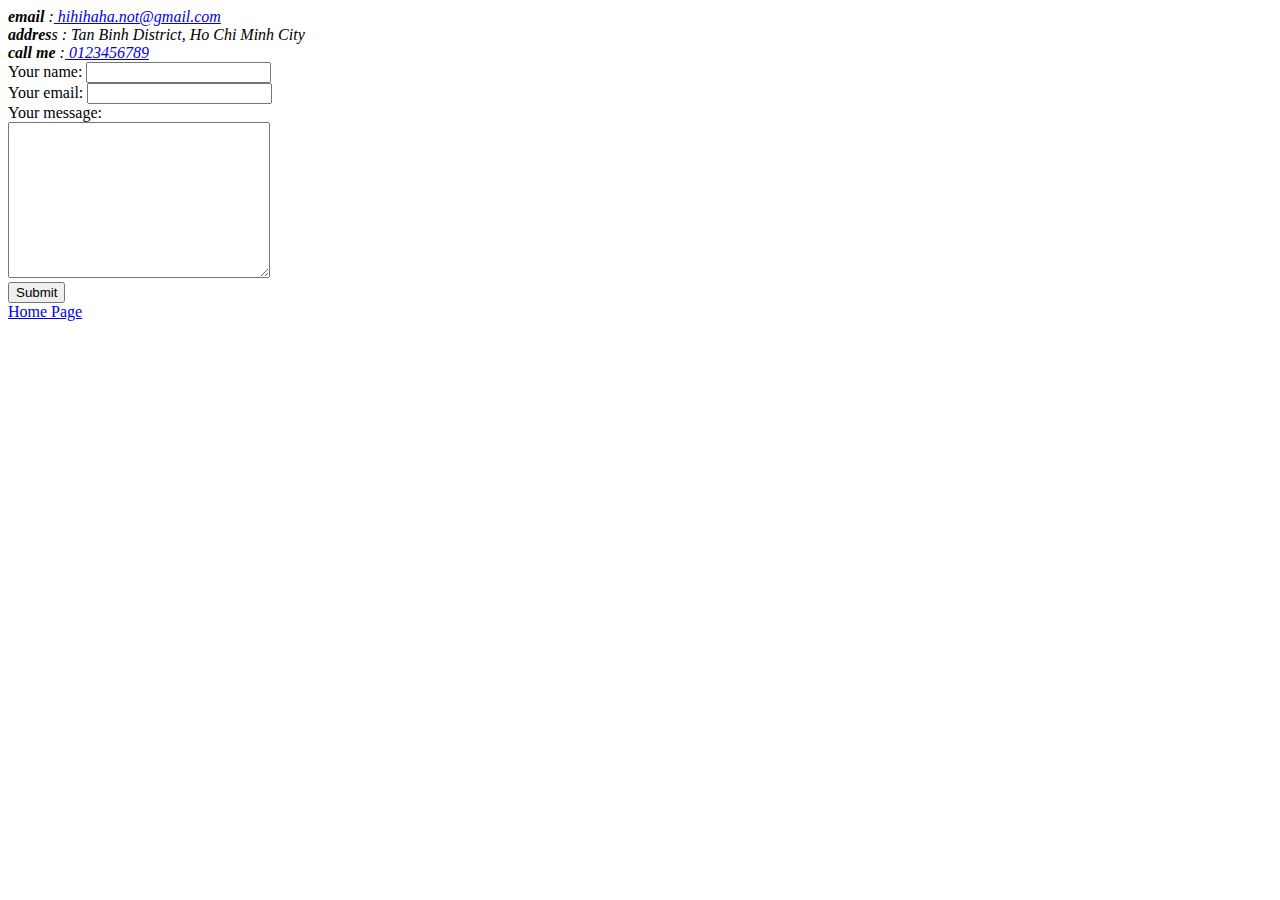
<file: contact.html>
<!DOCTYPE html>
<html lang="en">
  <head>
    <meta charset="UTF-8" />
    <meta http-equiv="X-UA-Compatible" content="IE=edge" />
    <meta name="viewport" content="width=device-width, initial-scale=1.0" />
    <title>Contact</title>
    <link rel="shortcut icon" href="favicon.ico" type="image/x-icon" />
  </head>
  <body>
    <div class="wrapper">
      <address>
        <b>email</b> :<a href="mailto:hihihaha.not@gmail.com">
          hihihaha.not@gmail.com </a
        ><br />
        <b>addres</b>s : Tan Binh District, Ho Chi Minh City <br />
        <b>call me</b> :<a href="tel:012345678"> 0123456789</a>
      </address>
      <form
        action="mailto:hihihaha.not@gmail.com"
        method="post"
        enctype="text/plain"
      >
        <label>Your name:</label>
        <input name="yourName" type="text" /><br />
        <label>Your email:</label>
        <input name="yourMail" type="email" /><br />
        <label>Your message:</label><br />
        <textarea name="yourMessage" cols="30" rows="10"></textarea><br />
        <input type="submit" />
      </form>
    </div>
    <div class="more-option">
      <a href="index.html">Home Page</a>
    </div>
  </body>
</html>
</file>
